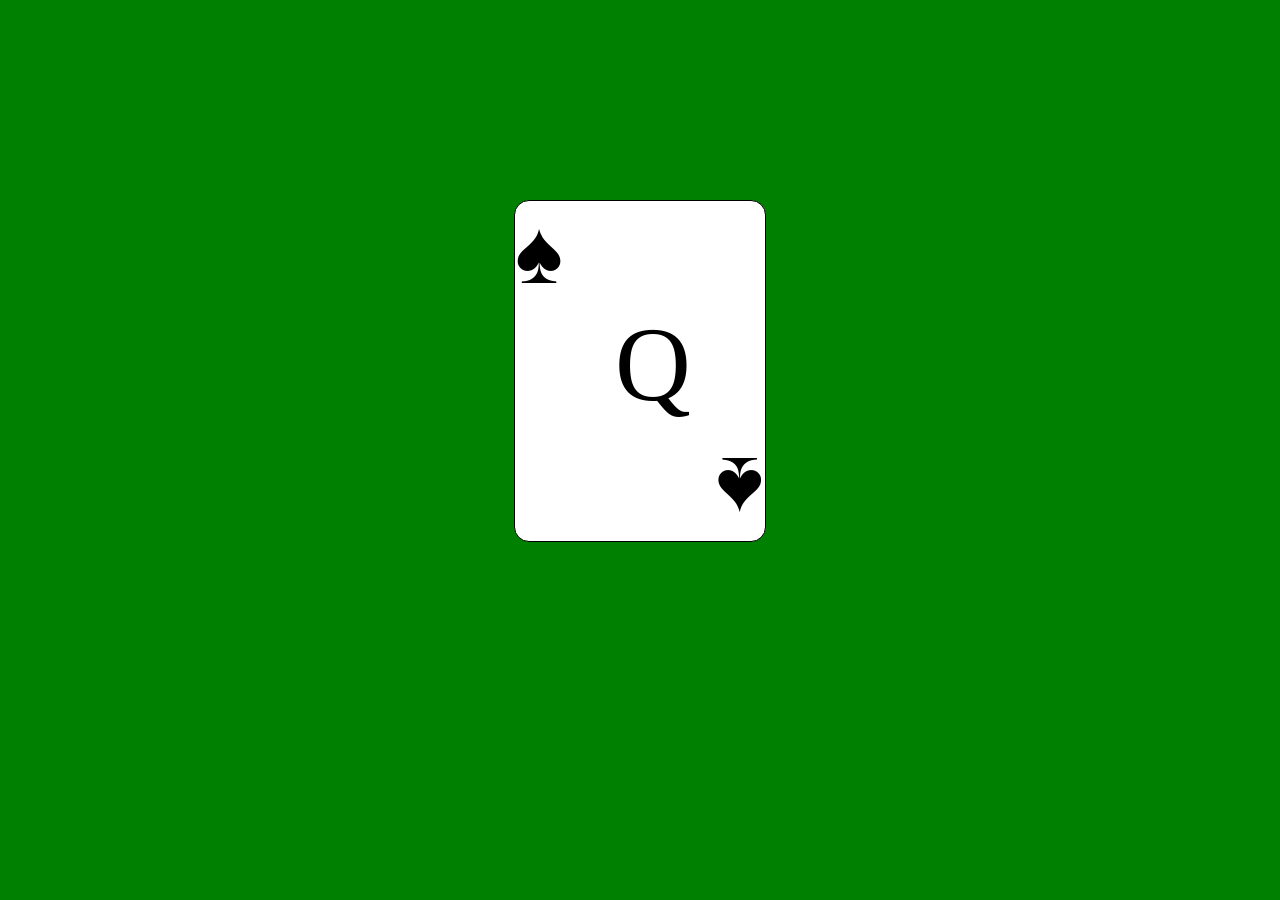
<file: index.html>
<!DOCTYPE html>
<html lang="en">

<head>
    <meta charset="UTF-8">
    <meta http-equiv="X-UA-Compatible" content="IE=edge">
    <meta name="viewport" content="width=device-width, initial-scale=1.0">
    <link rel="stylesheet" href="style.css">
    <link rel="shortcut icon" href="#" />
    <title>Random Card Generator</title>
</head>

<body>
    <div class="card">
        <span class="top-suit"></span>
        <span class="seven">7</span>
        <span class="bottom-suit"></span>
    </div>
    <script src="script.js"></script>
</body>

</html>
</file>
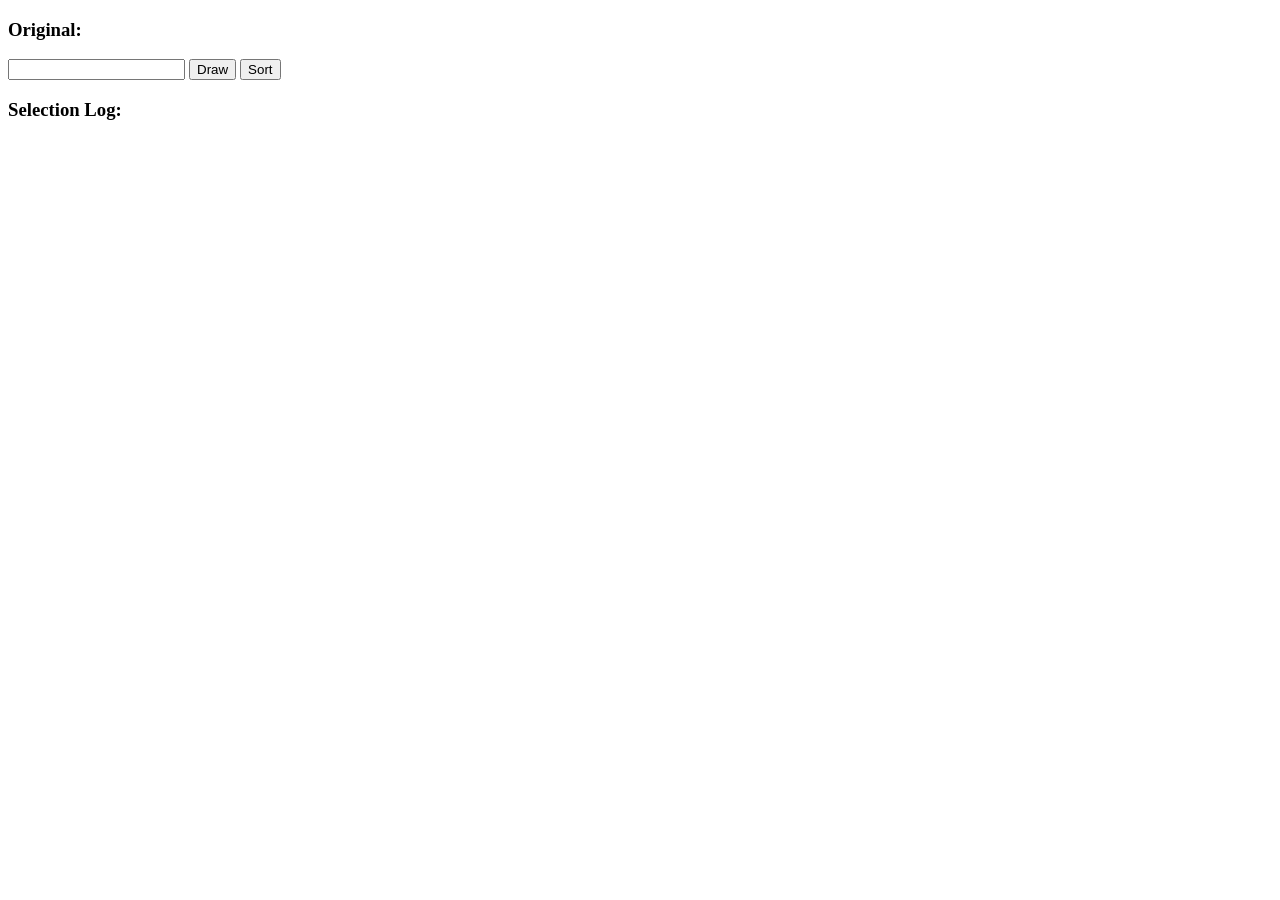
<file: src/index.html>
<!DOCTYPE html>
<html>
  <head>
    <meta charset="UTF-8" />
    <meta name="viewport" content="width=device-width, initial-scale=1.0" />
    <title>Hello Rigo with Vanilla.js</title>
    <link
      rel="stylesheet"
      href="https://cdnjs.cloudflare.com/ajax/libs/font-awesome/6.1.1/css/all.min.css"
      integrity="sha512-KfkfwYDsLkIlwQp6LFnl8zNdLGxu9YAA1QvwINks4PhcElQSvqcyVLLD9aMhXd13uQjoXtEKNosOWaZqXgel0g=="
      crossorigin="anonymous"
      referrerpolicy="no-referrer"
    />
    <link
      rel="stylesheet"
      href="https://use.fontawesome.com/releases/v5.2.0/css/all.css"
      integrity="sha384-hWVjflwFxL6sNzntih27bfxkr27PmbbK/iSvJ+a4+0owXq79v+lsFkW54bOGbiDQ"
      crossorigin="anonymous"
    />
    <link rel="shortcut icon" href="./4geeks.ico" />
  </head>
  <body>
    <div class="header">
      <h3>Original:</h3>
      <form id="form">
        <input id="numberInput" type="text" />
        <input id="drawButton" type="button" value="Draw" />
        <input id="sortButton" type="button" value="Sort"></input>
      </form>
    </div>
    <div id="cardDisplay"></div>
    <h3>Selection Log:</h3>

    <script
      src="https://cdn.jsdelivr.net/npm/bootstrap@5.2.0-beta1/dist/js/bootstrap.bundle.min.js"
      integrity="sha384-pprn3073KE6tl6bjs2QrFaJGz5/SUsLqktiwsUTF55Jfv3qYSDhgCecCxMW52nD2"
      crossorigin="anonymous"
    ></script>
    <script
      src="https://cdn.jsdelivr.net/npm/@popperjs/core@2.11.5/dist/umd/popper.min.js"
      integrity="sha384-Xe+8cL9oJa6tN/veChSP7q+mnSPaj5Bcu9mPX5F5xIGE0DVittaqT5lorf0EI7Vk"
      crossorigin="anonymous"
    ></script>
    <script
      src="https://cdn.jsdelivr.net/npm/bootstrap@5.2.0-beta1/dist/js/bootstrap.min.js"
      integrity="sha384-kjU+l4N0Yf4ZOJErLsIcvOU2qSb74wXpOhqTvwVx3OElZRweTnQ6d31fXEoRD1Jy"
      crossorigin="anonymous"
    ></script>
  </body>
</html>
</file>
<file: style.css>
body {
    background-color: green;
    box-sizing: border-box;
}

.container {
    display: flex;
    align-items: center;
    flex-direction: column;

}

.card {
    background: white;
    margin: auto;
    height: 340px;
    width: 250px;
    border: 1px solid black;
    border-radius: 15px;
    position: relative;
    margin-top: 200px;
}

.top-suit {
    font-size: 90px;

}

.bottom-suit {
    position: absolute;
    transform: rotate(180deg);
    right: 1px;
    bottom: 1px;
    font-size: 90px;
}

.seven {
    font-size: 105px;
    margin: 100px;
}
</file>
